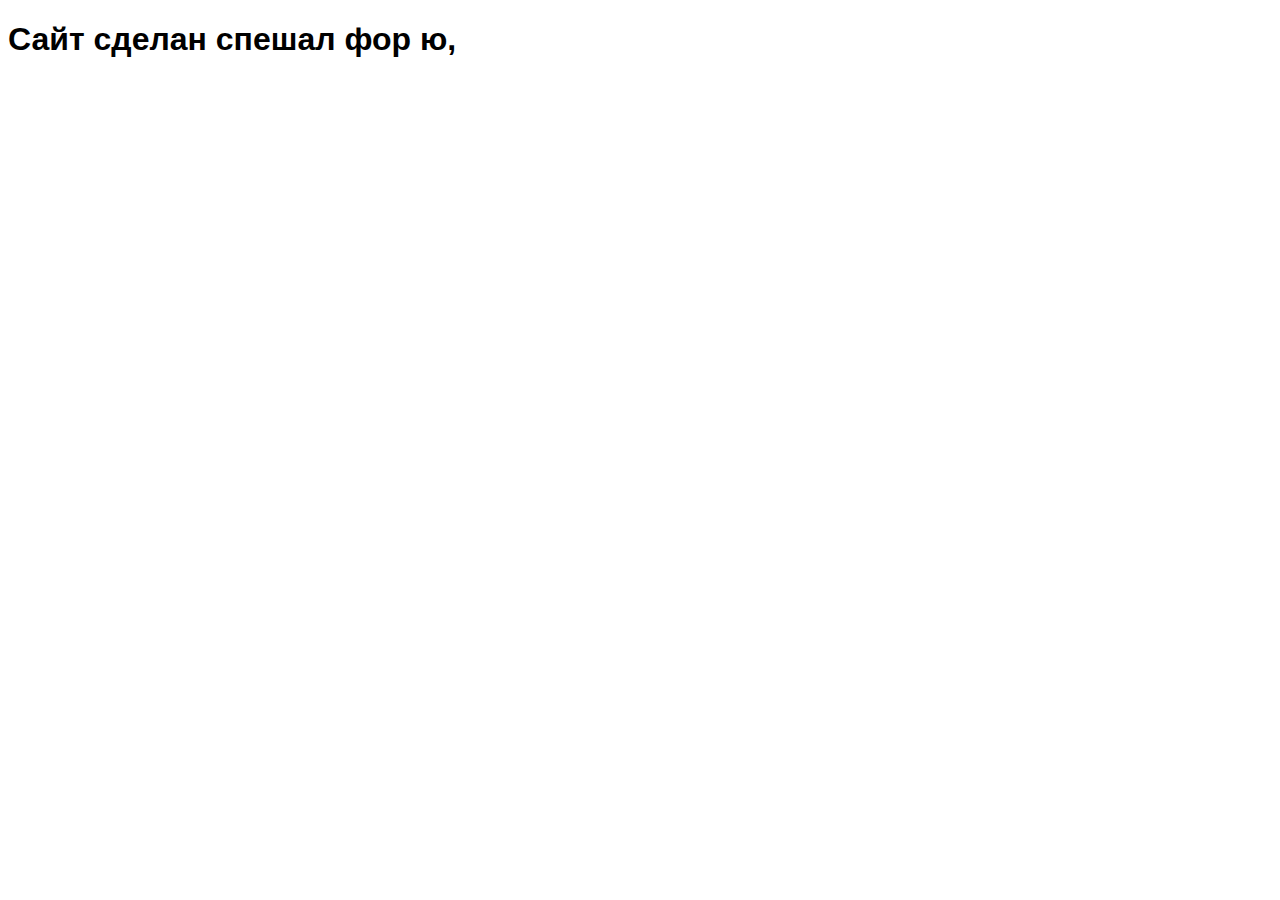
<file: 02/index.html>
<!DOCTYPE html>
<html lang="en" dir="ltr">
  <head>
    <meta charset="utf-8">
    <title>Особый сайт</title>
    <style>
      h1 {
        max-width: 80vw;
       font-family: sans-serif;
       color: black;
      }
    </style>
  </head>
  <body>
    <h1>
      Сайт сделан спешал фор ю, <span id='username'></span>
    </h1>

    <script>
      let name = prompt("Как тебя зовут")

    </script>
  </body>
</html>
</file>
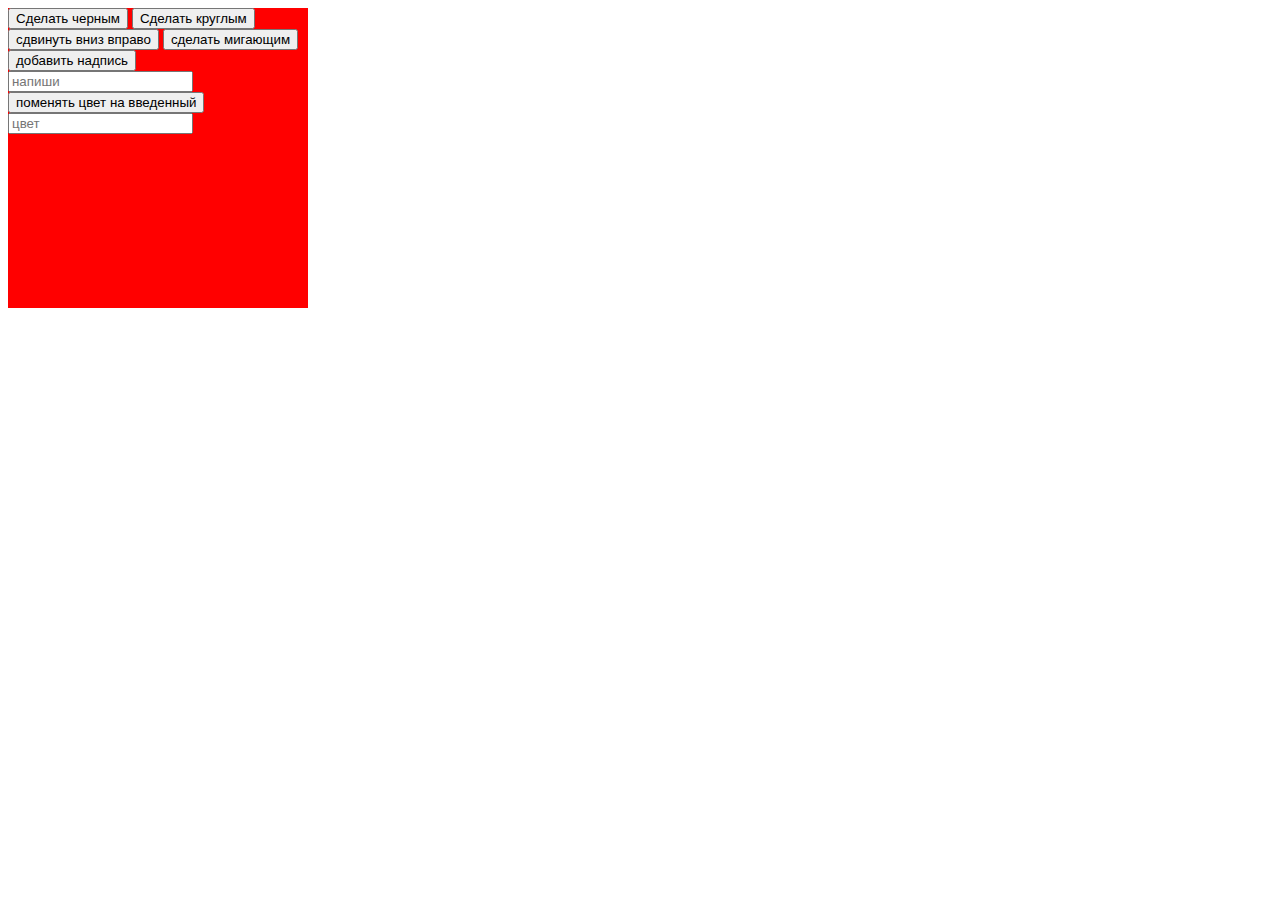
<file: 04/animations.html>
<!DOCTYPE html>
<html lang="en" dir="ltr">
  <head>
    <meta charset="utf-8">
    <title>Анимация через жс</title>
    <link rel="stylesheet" href="animations.css">
  </head>
  <body>
    <div class="box" onclick="reset()"</div>

    <button onclick="makeblack()">Cделать черным</button>

    <button onclick="makeround()">Сделать круглым</button>

    <button onclick="move()">сдвинуть вниз вправо</button>

    <button onclick="makefuck()">сделать мигающим</button>

    <button onclick="addtext()">добавить надпись</button>
    <input type="text" placeholder="напиши">

    <button onclick="change()">поменять цвет на введенный</button>
    <input type="text" placeholder="цвет">

    <script src="animations.js">
    </script>
  </body>
</html>
</file>
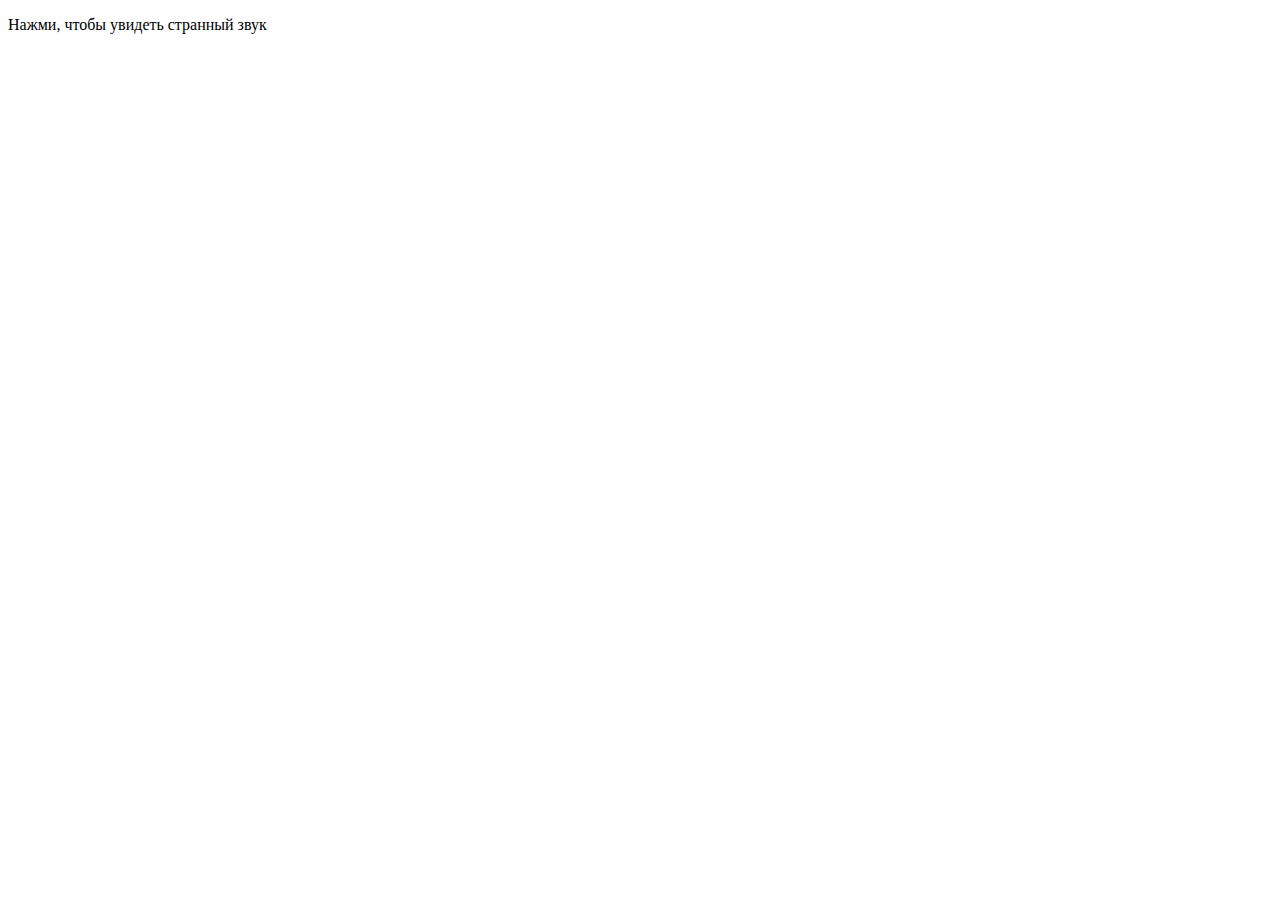
<file: 04/new.html>
<!DOCTYPE html>
<html lang="en" dir="ltr">
  <head>
    <meta charset="utf-8">
    <title>Клик</title>
  </head>
  <body>
    <p onclick = "alert('ШшшшшШШшшш')">
     Нажми, чтобы увидеть странный звук
    </p>
  </body>
</html>
</file>
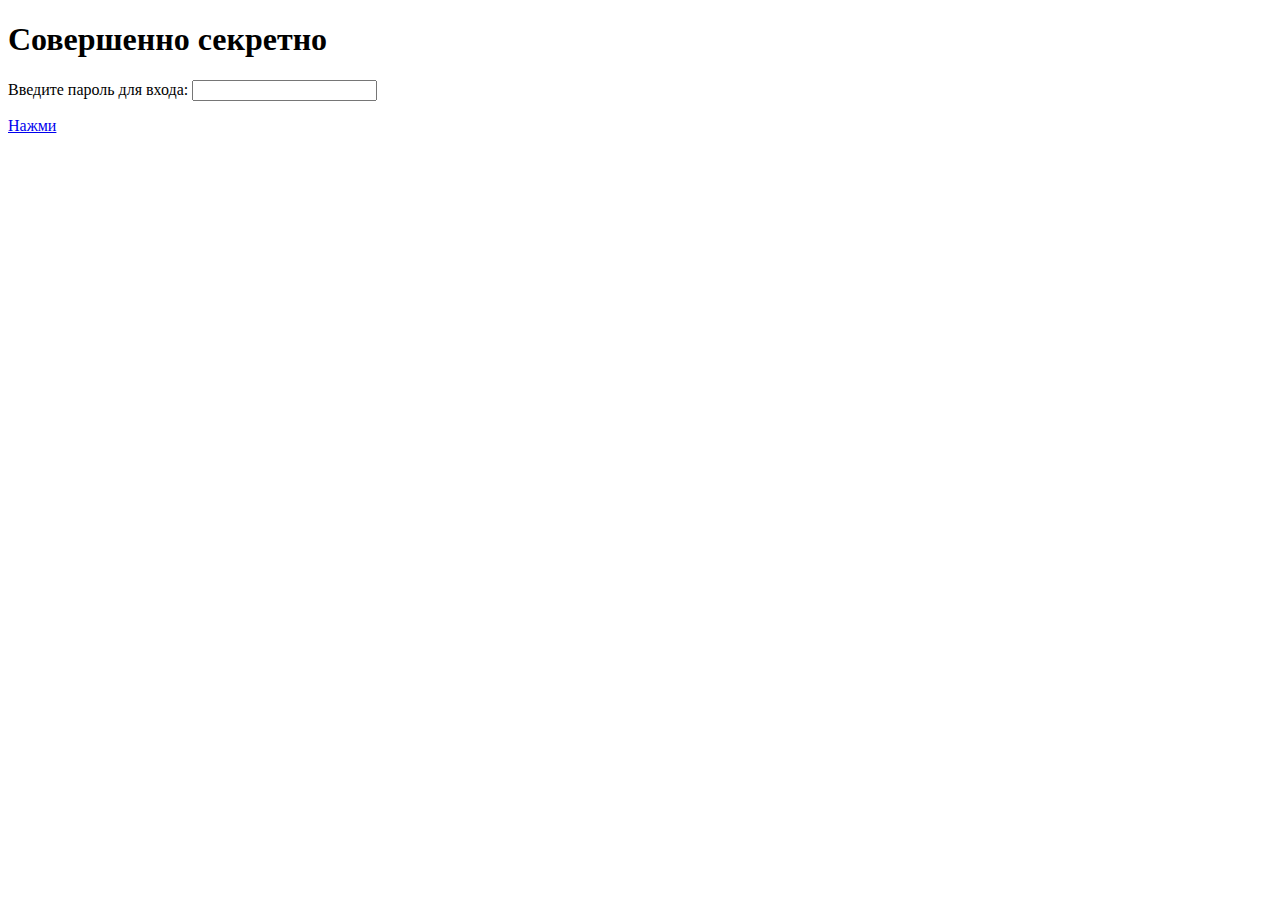
<file: 04/withpass.html>
<!DOCTYPE html>
<html lang="en" dir="ltr">
  <head>
    <meta charset="utf-8">
    <title>Доступ по паролю</title>
  </head>
  <body>
   <h1>Совершенно секретно</h1>
   <p>Введите пароль для входа: <input id="passInput" type="text"/>
   </p>
   <a href="secret.html" onclick="return checkPass()">Нажми</a>
   <script>
     function checkPass() {
       let pass =
       document.getElementById("passInput").value
       if (pass === "0000") {
         return true
       }
       alert("Доступ запрещен")
       return false
     }
   </script>
  </body>
</html>
</file>
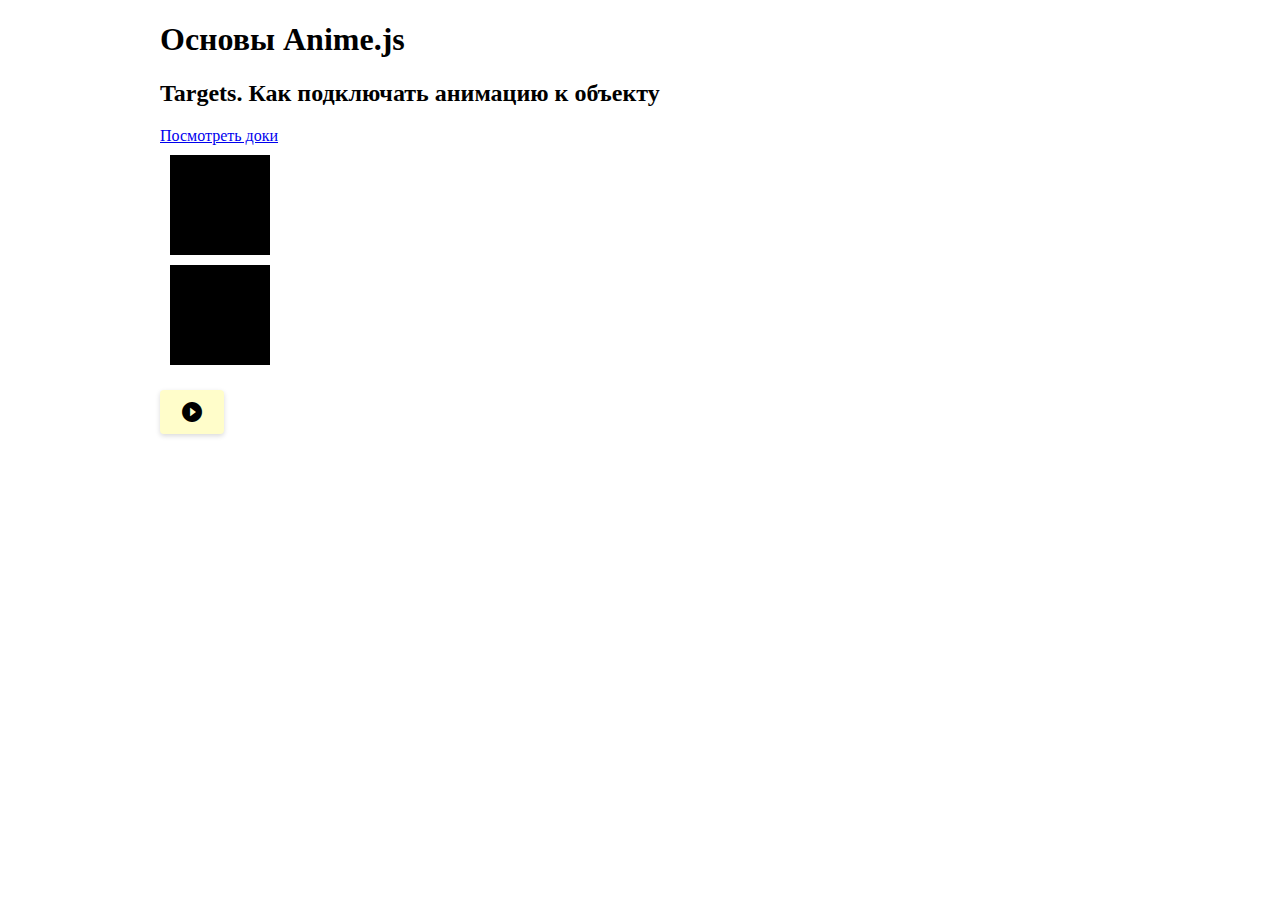
<file: anime/main.html>
<!DOCTYPE html>
<html lang="ru" dir="ltr">
<head>
  <meta charset="utf-8">
  <title>Основы Anime.js</title>
  <link rel="stylesheet" href="css/main.css">
  <link rel="stylesheet" href="css/style.css">
  <script src="js/anime.min.js"></script>
</head>
<body>
  <main>
    <h1>Основы Anime.js</h1>

    <section class="targs">
      <h2>Targets. Как подключать анимацию к объекту</h2>
      <a
        href="https://animejs.com/documentation/#cssSelector"
        target="_blank"
      >
        Посмотреть доки
      </a>
      <div class="box is-moving"></div>
      <div class="box"></div>
      <button id="targsBtn01" class="material-icons">
        play_circle_filled
      </button>
    </section>

  <section>

  </section>

  </main>
  <script src="js/main.js"></script>
</body>
</html>
</file>
<file: 04/animations.css>
.box {
  width: 300px;
  height: 300px;
  background-color: red;
  transition: 2s;
}
</file>
<file: anime/css/main.css>
@import "https://fonts.googleapis.com/icon?family=Material+Icons";

main {
  width: 960px;
  margin: 0 auto;
  padding-bottom: 25vh;
}

.box {
  width: 100px;
  height: 100px;
  margin: 10px;

  background-color: #000;
}

.triangle {
  width: 0;
  height: 0;
  margin: 10px;

  border-right: 50px solid transparent;
  border-bottom: 75px solid black;
  border-left: 50px solid transparent;
}

.circle {
  width: 100px;
  height: 100px;
  margin: 10px;

  border-radius: 100%;
  background-color: #000;
}

button {
  margin: 15px 0 30px 0;
  padding: 10px 20px;

  cursor: pointer;
  transition: box-shadow 100ms ease-in-out;

  border: none;
  border-radius: 4px;
  outline: none;
  background-color: #fffdca;
  box-shadow: 0 2px 5px rgba(0,0,0,0.15);
}

button:hover {
  box-shadow: 0 5px 15px rgba(0,0,0,0.25);
}

button:active {
	box-shadow: 0 1px 2px rgba(0,0,0,0.15);
}

.boxes {
  position: relative;

  display: flex;

  width: 460px;

  text-align: center;
}

.boxes .box {
  width: 25px;
  height: 25px;
  margin: 1px;

  background-color: red;
}

.boxes__top,
.boxes__bot {
  display: flex;
  flex-wrap: wrap;
}

.boxes__bot {
  position: absolute;

  opacity: .3;
}

.motion .box {
  width: 50px;
  height: 50px;
}
</file>
<file: anime/css/style.css>
main {
  width: 960px;
  margin: 0 auto;
  padding-bottom: 25vh;
}

.box {
  width: 100px;
  height: 100px;
  margin: 10px;

  background-color: #000;
}

.triangle {
  width: 0;
  height: 0;
  margin: 10px;

  border-right: 50px solid transparent;
  border-bottom: 75px solid black;
  border-left: 50px solid transparent;
}

.circle {
  width: 100px;
  height: 100px;
  margin: 10px;

  border-radius: 100%;
  background-color: #000;
}

button {
  margin: 15px 0 30px 0;
  padding: 10px 20px;

  cursor: pointer;
  transition: box-shadow 100ms ease-in-out;

  border: none;
  border-radius: 4px;
  outline: none;
  background-color: #fffdca;
  box-shadow: 0 2px 5px rgba(0,0,0,0.15);
}

button:hover {
  box-shadow: 0 5px 15px rgba(0,0,0,0.25);
}

button:active {
	box-shadow: 0 1px 2px rgba(0,0,0,0.15);
}

.boxes {
  position: relative;

  display: flex;

  width: 460px;

  text-align: center;
}

.boxes .box {
  width: 25px;
  height: 25px;
  margin: 1px;

  background-color: red;
}

.boxes__top,
.boxes__bot {
  display: flex;
  flex-wrap: wrap;
}

.boxes__bot {
  position: absolute;

  opacity: .3;
}

.motion .box {
  width: 50px;
  height: 50px;
}
</file>
